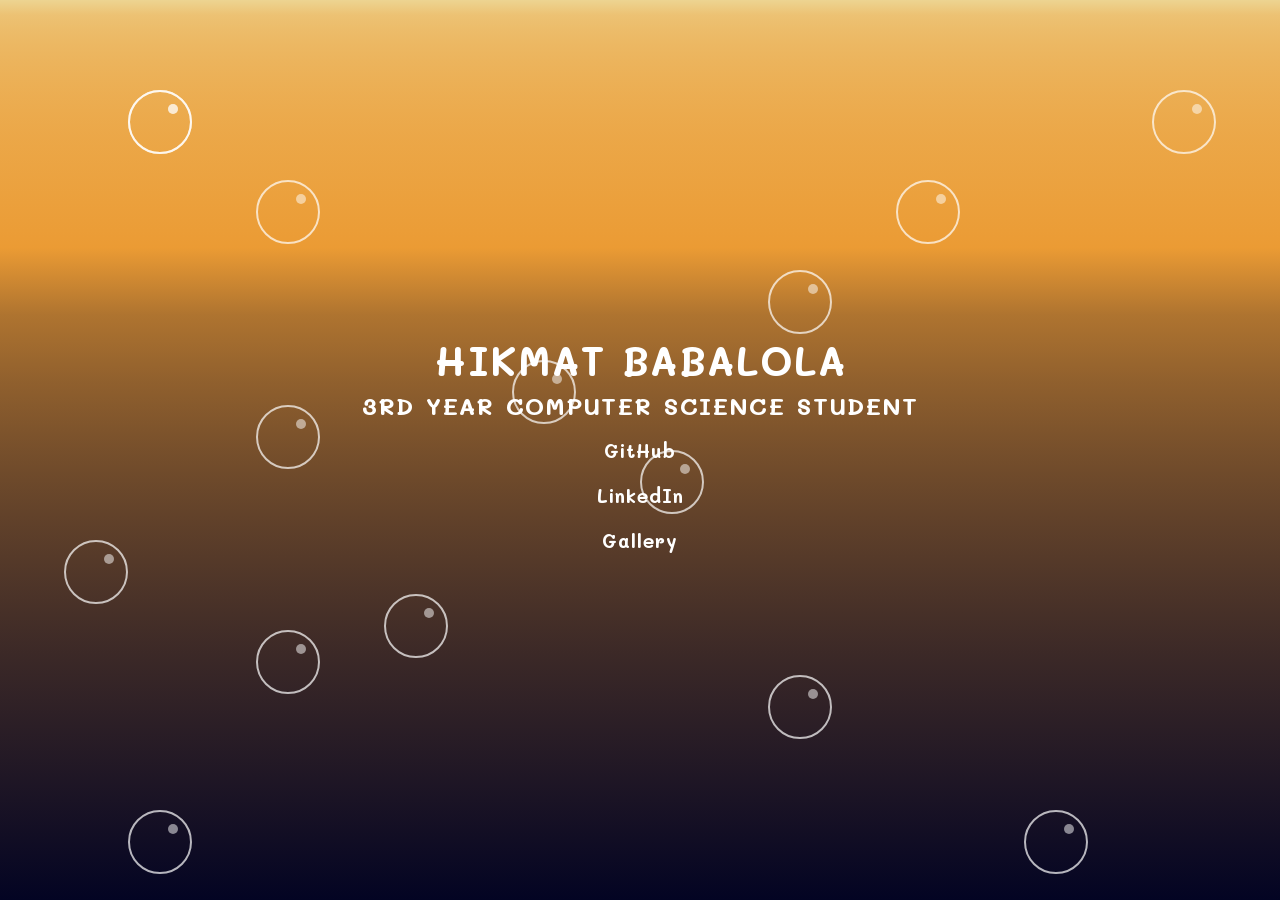
<file: index.html>
<!DOCTYPE html>
<html lang="en">
    <head>
        <meta charset="utf-8" />
        <link rel="stylesheet" href="static/style.css" />
        <link rel="preconnect" href="https://fonts.googleapis.com">
        <link rel="preconnect" href="https://fonts.gstatic.com" crossorigin>
        <link href="https://fonts.googleapis.com/css2?family=Mali&display=swap" rel="stylesheet">
        <title>Home</title>
    </head>
    <body>
        <div class="bubbles">
            <h1>Hikmat Babalola</h1>
            <h2>3rd Year Computer Science Student</h2>
            <div><span class="dot"></span></div>
            <div><span class="dot"></span></div>
            <div><span class="dot"></span></div>
            <div><span class="dot"></span></div>
            <div><span class="dot"></span></div>
            <div><span class="dot"></span></div>
            <div><span class="dot"></span></div>
            <div><span class="dot"></span></div>
            <div><span class="dot"></span></div>
            <div><span class="dot"></span></div>
            <div><span class="dot"></span></div>
            <div><span class="dot"></span></div>
            <div><span class="dot"></span></div>
            <div><span class="dot"></span></div>
            <div><span class="dot"></span></div>
            <h3 class="github"><a href="https://github.com/hikmatb">GitHub</a></h3>
            <h3 class="linkedin"><a href="https://www.linkedin.com/in/hikmat-babalola">LinkedIn</a></h3>
            <h3 class="gallery"><a href="gallery.html">Gallery</a></h3>
          </div>
    </body>
</html>
</file>
<file: static/style.css>
* {
  margin: 0;
  padding: 0;
  font-family: 'Mali', cursive;
}

.bubbles {
  height: 100%;
  width: 100%;
  background: linear-gradient(180deg, #edd491, 5%, #eb9b34, 50%, #030423);
  position: absolute;
}

.bubbles h1 {
  top: 40%;
  left: 50%;
  transform: translate(-50%, -50%);
  position: absolute;
  letter-spacing: 1px;
  word-spacing: 2px;
  color: #fff;
  font-size: 40px;
  font-weight: 888;
  text-transform: uppercase;
}
.bubbles h2 {
  top: 45%;
  left: 50%;
  transform: translate(-50%, -50%);
  position: absolute;
  letter-spacing: 1px;
  word-spacing: 2px;
  color: #fff;
  font-weight: 888;
  text-transform: uppercase;
}
.bubbles .github {
  top: 50%;
  left: 50%;
  transform: translate(-50%, -50%);
  position: absolute;
  letter-spacing: 1px;
  word-spacing: 2px;
  color: #fff;
  font-weight: 888;
  text-decoration: none;
}
.bubbles .linkedin {
  top: 55%;
  left: 50%;
  transform: translate(-50%, -50%);
  position: absolute;
  letter-spacing: 1px;
  word-spacing: 2px;
  color: #fff;
  font-weight: 888;
  text-decoration: none;
}
.bubbles .gallery {
  top: 60%;
  left: 50%;
  transform: translate(-50%, -50%);
  position: absolute;
  letter-spacing: 1px;
  word-spacing: 2px;
  color: #fff;
  font-weight: 888;
  text-decoration: none;
}
a:visited {
  color: cadetblue;
  background-color: transparent;
  text-decoration: none;
}
a:link {
  color: #fff;
  background-color: transparent;
  text-decoration: none;
}
.bubbles div {
  height: 60px;
  width: 60px;
  border: 2px solid rgba(255, 255, 255, 0.7);
  border-radius: 50px;
  position: absolute;
  top: 10%;
  left: 10%;
  animation: 4s linear infinite;
}
div .dot {
  height: 10px;
  width: 10px;
  border-radius: 50px;
  background: rgba(255, 255, 255, 0.5);
  position: absolute;
  top: 20%;
  right: 20%;
}
.bubbles div:nth-child(1) {
  top: 20%;
  left: 20%;
  animation: animate 8s linear infinite;
}
.bubbles div:nth-child(2) {
  top: 60%;
  left: 80%;
  animation: animate 10s linear infinite;
}
.bubbles div:nth-child(3) {
  top: 40%;
  left: 40%;
  animation: animate 3s linear infinite;
}
.bubbles div:nth-child(4) {
  top: 66%;
  left: 30%;
  animation: animate 7s linear infinite;
}
.bubbles div:nth-child(5) {
  top: 90%;
  left: 10%;
  animation: animate 9s linear infinite;
}
.bubbles div:nth-child(6) {
  top: 30%;
  left: 60%;
  animation: animate 5s linear infinite;
}
.bubbles div:nth-child(7) {
  top: 70%;
  left: 20%;
  animation: animate 8s linear infinite;
}
.bubbles div:nth-child(8) {
  top: 75%;
  left: 60%;
  animation: animate 10s linear infinite;
}
.bubbles div:nth-child(9) {
  top: 50%;
  left: 50%;
  animation: animate 6s linear infinite;
}
.bubbles div:nth-child(10) {
  top: 45%;
  left: 20%;
  animation: animate 10s linear infinite;
}
.bubbles div:nth-child(11) {
  top: 10%;
  left: 90%;
  animation: animate 9s linear infinite;
}
.bubbles div:nth-child(12) {
  top: 20%;
  left: 70%;
  animation: animate 7s linear infinite;
}
.bubbles div:nth-child(13) {
  top: 20%;
  left: 20%;
  animation: animate 8s linear infinite;
}
.bubbles div:nth-child(14) {
  top: 60%;
  left: 5%;
  animation: animate 6s linear infinite;
}
.bubbles div:nth-child(15) {
  top: 90%;
  left: 80%;
  animation: animate 9s linear infinite;
}
@keyframes animate {
  0% {
    transform: scale(0) translateY(0) rotate(70deg);
  }
  100% {
    transform: scale(1.3) translateY(-100px) rotate(360deg);
  }
}
body {
	justify-content: center;
}
</file>
